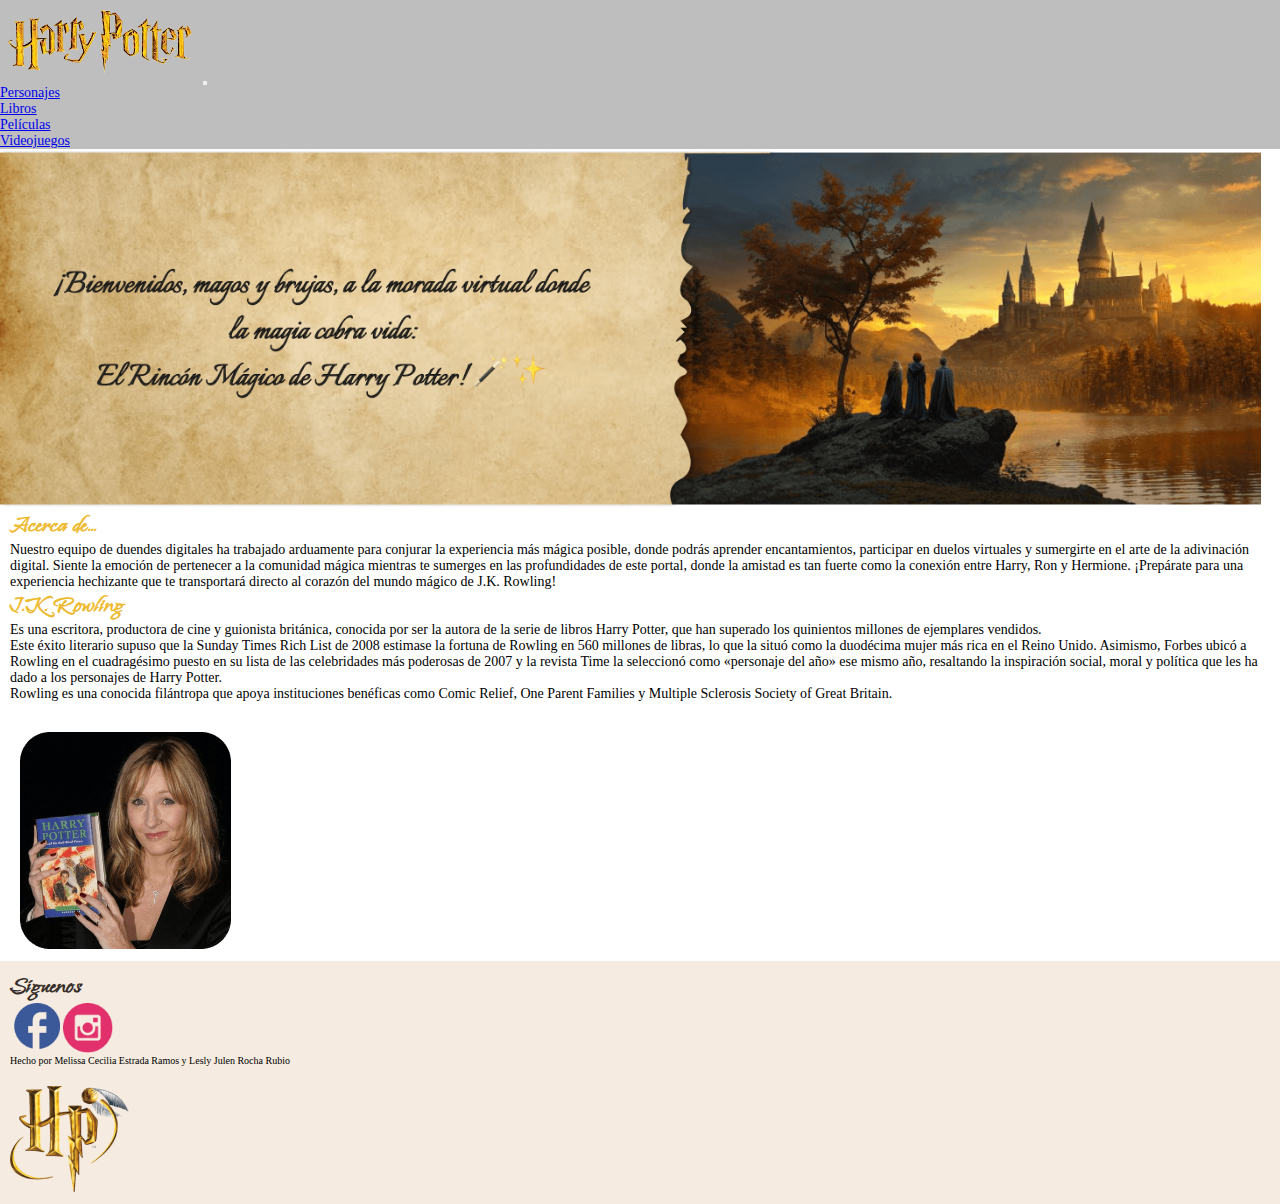
<file: index.html>
<!DOCTYPE html>
<html lang="en">
<head>
    <meta charset="UTF-8">
    <meta name="viewport" content="width=device-width, initial-scale=1.0">
    <title>Enciclopedia HP</title>
    <link rel="shortcut icon" href="assets/ico/hp_ico.png" type="image/x-icon">
    <link rel="stylesheet" href="style.css">
    <link rel="stylesheet" href="https://fonts.googleapis.com/css2?family=Playfair+Display&family=Island+Moments">
    <link href="https://cdn.jsdelivr.net/npm/bootstrap@5.3.2/dist/css/bootstrap.min.css" rel="stylesheet" integrity="sha384-T3c6CoIi6uLrA9TneNEoa7RxnatzjcDSCmG1MXxSR1GAsXEV/Dwwykc2MPK8M2HN" crossorigin="anonymous">
</head>
<body>
    <header>
        <nav class="navbar navbar-gray navbar-expand-lg">
            <div class="container-fluid">
              <a class="navbar-brand" href="#"><img src="assets/png/hp_logo.png" alt="logo harry potter"></a>
              <button class="navbar-toggler" type="button" data-bs-toggle="collapse" data-bs-target="#navbarNavDropdown" aria-controls="navbarNavDropdown" aria-expanded="false" aria-label="Toggle navigation">
                <span class="navbar-toggler-icon"></span>
              </button>
              <div class="collapse navbar-collapse" id="navbarNavDropdown">
                <ul class="navbar-nav">
                  <li class="nav-item">
                    <a class="nav-link" href="html/personajes.html">Personajes</a>
                  </li>
                  <li class="nav-item">
                    <a class="nav-link" href="html/libros.html">Libros</a>
                  </li>
                  <li class="nav-item">
                    <a class="nav-link"  href="html/peliculas.html">Películas</a>
                  </li>
                  <li class="nav-item">
                    <a class="nav-link" href="html/videojuegos.html">Videojuegos</a>
                  </li>
                </ul>
              </div>
            </div>
          </nav>
          <div class="header-wp">
            <img src="assets/png/wallpaper.png" alt="wallpaper">
          </div>
    </header>
    <main>
      <section class="main--homePage">
        <div class="section--acerca_de column--p">
          <h1 class="title--gold">Acerca de...</h1>
          <p>Nuestro equipo de duendes digitales ha trabajado arduamente para conjurar la experiencia más mágica posible, donde podrás aprender encantamientos, participar en duelos virtuales y sumergirte en el arte de la adivinación digital.
            Siente la emoción de pertenecer a la comunidad mágica mientras te sumerges en las profundidades de este portal, donde la amistad es tan fuerte como la conexión entre Harry, Ron y Hermione. ¡Prepárate para una experiencia hechizante que te transportará directo al corazón del mundo mágico de J.K. Rowling!</p>
          </div>    
            <div class="section--jkRowling">
              <h2 class="title--gold">J.K. Rowling</h2>
              <div class="container">
                <div class="row">
                  <div class="col-md-8 column--p">
                    <p>Es una escritora, productora de cine y guionista británica, conocida por ser la autora de la serie de libros Harry Potter, que han superado los quinientos millones de ejemplares vendidos. <br>Este éxito literario supuso que la Sunday Times Rich List de 2008 estimase la fortuna de Rowling en 560 millones de libras, lo que la situó como la duodécima mujer más rica en el Reino Unido.​ Asimismo, Forbes ubicó a Rowling en el cuadragésimo puesto en su lista de las celebridades más poderosas de 2007​ y la revista Time la seleccionó como «personaje del año» ese mismo año, resaltando la inspiración social, moral y política que les ha dado a los personajes de Harry Potter. <br>Rowling es una conocida filántropa que apoya instituciones benéficas como Comic Relief, One Parent Families y Multiple Sclerosis Society of Great Britain.</p>
                  </div>
                  <div class="col">
                  </div>
                  <div class="col">
                    <img src="assets/png/jk_rowling.png" alt="img jk_rowling"></div>
                </div>
              </div>
            </div>
      </section>
    </main>
    <footer>
      <div class="container">
        <div class="row">
          <div class="col">
            <h3 class="footer--title">Síguenos</h3>
            <a href="#"  class="footer--img"><img src="assets/ico/fb_ico.png" alt="acceso a facebook"></a>
            <a href="#"  class="footer--img"><img src="assets/ico/ig_ico.png" alt="acceso a instagram"></a>
            <br><p>Hecho por Melissa Cecilia Estrada Ramos y Lesly Julen Rocha Rubio</p>
            
          </div>
          <div class="col-md-8">
          </div>
          <div class="col">
            <img src="assets/png/hp_logo_hp.png" alt="logo de harry potter">
          </div>
        </div>
      </div>
    </footer>
    <script src="https://cdn.jsdelivr.net/npm/bootstrap@5.3.2/dist/js/bootstrap.bundle.min.js" integrity="sha384-C6RzsynM9kWDrMNeT87bh95OGNyZPhcTNXj1NW7RuBCsyN/o0jlpcV8Qyq46cDfL" crossorigin="anonymous"></script>
</body>
</html>
</file>
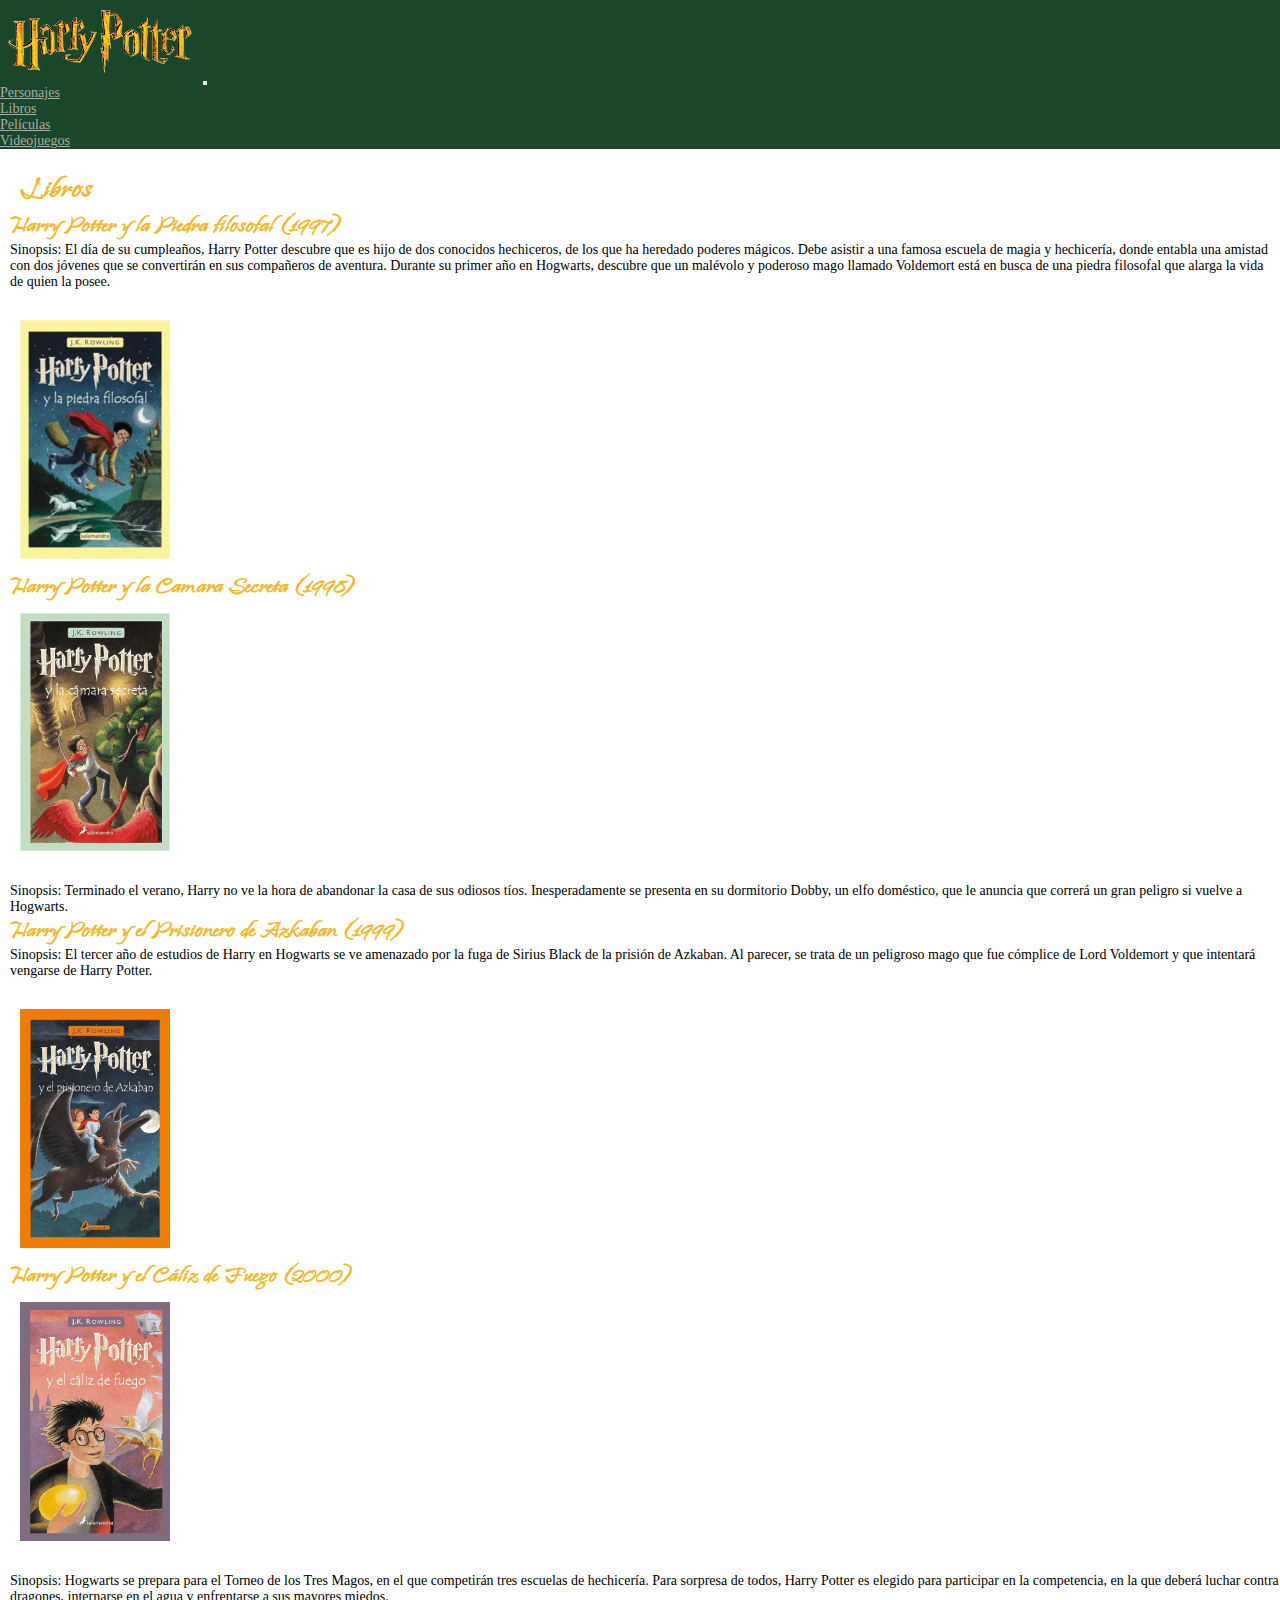
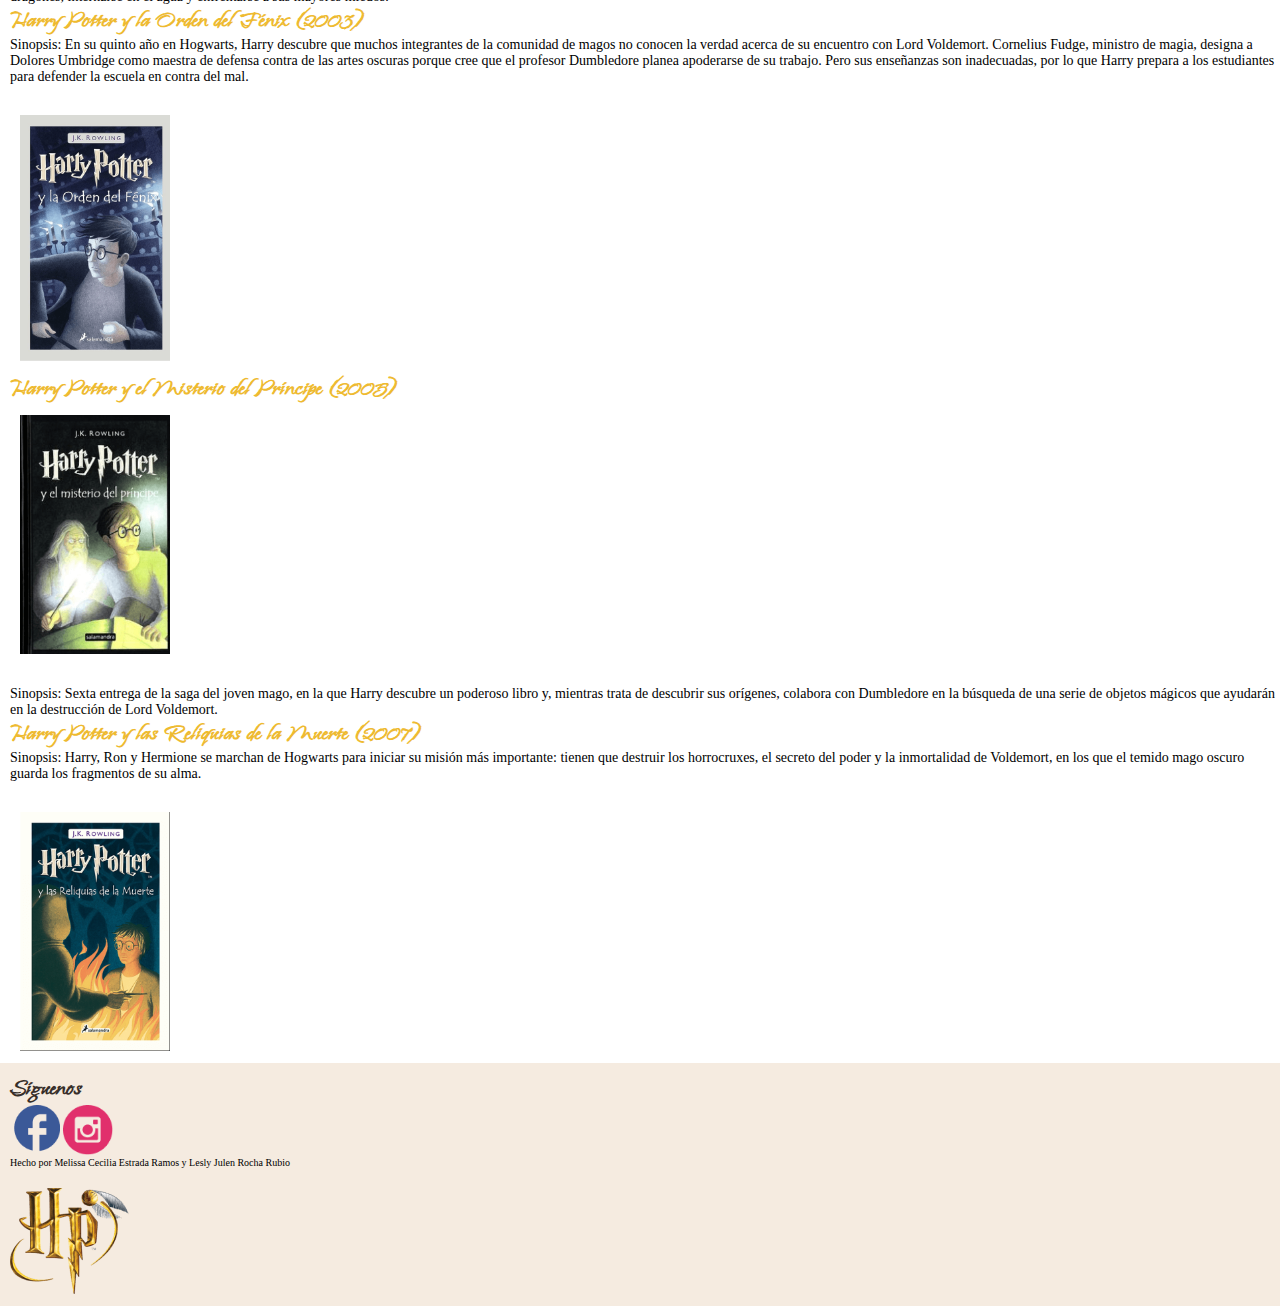
<file: html/libros.html>
<!DOCTYPE html>
<html lang="en">
<head>
    <meta charset="UTF-8">
    <meta name="viewport" content="width=device-width, initial-scale=1.0">
    <title>Enciclopedia HP</title>
    <link rel="shortcut icon" href="../assets/ico/hp_ico.png" type="image/x-icon">
    <link rel="stylesheet" href="../style.css">
    <link rel="stylesheet" href="https://fonts.googleapis.com/css2?family=Playfair+Display&family=Island+Moments">
    <link href="https://cdn.jsdelivr.net/npm/bootstrap@5.3.2/dist/css/bootstrap.min.css" rel="stylesheet" integrity="sha384-T3c6CoIi6uLrA9TneNEoa7RxnatzjcDSCmG1MXxSR1GAsXEV/Dwwykc2MPK8M2HN" crossorigin="anonymous">
</head>
<body>
  <header>
    <nav class="navbar navbar-green navbar-expand-lg">
        <div class="container-fluid">
          <a class="navbar-brand" href="../index.html"><img src="../assets/png/hp_logo.png" alt="logo harry potter"></a>
          <button class="navbar-toggler" type="button" data-bs-toggle="collapse" data-bs-target="#navbarNavDropdown" aria-controls="navbarNavDropdown" aria-expanded="false" aria-label="Toggle navigation">
            <span class="navbar-toggler-icon"></span>
          </button>
          <div class="collapse navbar-collapse" id="navbarNavDropdown">
            <ul class="navbar-nav">
              <li class="nav-item navitem-gray">
                <a class="nav-link" href="../html/personajes.html">Personajes</a>
              </li>
              <li class="nav-item navitem-gray">
                <a class="nav-link" href="../html/libros.html">Libros</a>
              </li>
              <li class="nav-item navitem-gray">
                <a class="nav-link"  href="../html/peliculas.html">Películas</a>
              </li>
              <li class="nav-item navitem-gray">
                <a class="nav-link" href="../html/videojuegos.html">Videojuegos</a>
              </li>
            </ul>
          </div>
        </div>
      </nav>
  </header>
    <main>
        <section class="main--section">
          <h1 class="title--gold">Libros</h1>
          <div class="main-section--libros">
            <div class="container">
              <div class="row ">
                <h2 class="title--gold">Harry Potter y la Piedra filosofal (1997)</h2>
                <div class="col-md-8 column--p">
                  <p>Sinopsis: El día de su cumpleaños, Harry Potter descubre que es hijo de dos conocidos hechiceros, de los que ha heredado poderes mágicos. Debe asistir a una famosa escuela de magia y hechicería, donde entabla una amistad con dos jóvenes que se convertirán en sus compañeros de aventura. Durante su primer año en Hogwarts, descubre que un malévolo y poderoso mago llamado Voldemort está en busca de una piedra filosofal que alarga la vida de quien la posee.</p></div>
                <div class="col"></div>
                <div class="col personajes--img">
                  <img src="../assets/png/libro_1.png" alt="HP y la priedra filosofal"></div>
              </div>
            </div>
          </div>


          <div class="main-section--info">
            <div class="container">
              <div class="row ">
                <h2 class="title--gold">Harry Potter y la Camara Secreta (1998)</h2>
                <div class="col personajes--img">
                  <img src="../assets/png/libro_2.png" alt="HP y la camara secreta"></div>
                <div class="col"></div>
                <div class="col-md-8 column--p">
                  <p>Sinopsis: Terminado el verano, Harry no ve la hora de abandonar la casa de sus odiosos tíos. Inesperadamente se presenta en su dormitorio Dobby, un elfo doméstico, que le anuncia que correrá un gran peligro si vuelve a Hogwarts.</p></div>
              </div>
            </div>
          </div>

          <div class="main-section--info">
            <div class="container">
              <div class="row ">
                <h2 class="title--gold">Harry Potter y el Prisionero de Azkaban (1999)</h2>
                <div class="col-md-8 column--p">
                  <p>Sinopsis: El tercer año de estudios de Harry en Hogwarts se ve amenazado por la fuga de Sirius Black de la prisión de Azkaban. Al parecer, se trata de un peligroso mago que fue cómplice de Lord Voldemort y que intentará vengarse de Harry Potter.</p></div>
                <div class="col"></div>
                <div class="col personajes--img">
                  <img src="../assets/png/libro_3.png" alt="HP y el prisionero de askaban"></div>
              </div>
            </div>
          </div>

          <div class="main-section--info">
              <div class="container">
                <div class="row ">
                  <h2 class="title--gold">Harry Potter y el Cáliz de Fuego (2000)</h2>
                  <div class="col personajes--img">
                    <img src="../assets/png/libro_4.png" alt="HP y el caliz de fuego"></div>
                  <div class="col"></div>
                  <div class="col-md-8 column--p">
                    <p>Sinopsis: Hogwarts se prepara para el Torneo de los Tres Magos, en el que competirán tres escuelas de hechicería. Para sorpresa de todos, Harry Potter es elegido para participar en la competencia, en la que deberá luchar contra dragones, internarse en el agua y enfrentarse a sus mayores miedos.</p></div>
                </div>
              </div>
            </div>
            
          <div class="main-section--info">
              <div class="container">
                <div class="row ">
                  <h2 class="title--gold">Harry Potter y la Orden del Fénix (2003)</h2>
                  <div class="col-md-8 column--p">
                    <p>Sinopsis: En su quinto año en Hogwarts, Harry descubre que muchos integrantes de la comunidad de magos no conocen la verdad acerca de su encuentro con Lord Voldemort. Cornelius Fudge, ministro de magia, designa a Dolores Umbridge como maestra de defensa contra de las artes oscuras porque cree que el profesor Dumbledore planea apoderarse de su trabajo. Pero sus enseñanzas son inadecuadas, por lo que Harry prepara a los estudiantes para defender la escuela en contra del mal.</p></div>
                  <div class="col"></div>
                  <div class="col personajes--img">
                    <img src="../assets/png/libro_5.png" alt="HP y la orden del fenix"></div>
                </div>
              </div>
            </div>
            
          <div class="main-section--info">
              <div class="container">
                <div class="row ">
                  <h2 class="title--gold">Harry Potter y el Misterio del Príncipe (2005)</h2>
                  <div class="col personajes--img">
                    <img src="../assets/png/libro_6.png" alt="HP y el principe mestizo"></div>
                  <div class="col"></div>
                  <div class="col-md-8 column--p">
                    <p>Sinopsis: Sexta entrega de la saga del joven mago, en la que Harry descubre un poderoso libro y, mientras trata de descubrir sus orígenes, colabora con Dumbledore en la búsqueda de una serie de objetos mágicos que ayudarán en la destrucción de Lord Voldemort.</p></div>
                </div>
              </div>
            </div>
            
          <div class="main-section--info">
              <div class="container">
                <div class="row ">
                  <h2 class="title--gold">Harry Potter y las Reliquias de la Muerte (2007)</h2>
                  <div class="col-md-8 column--p">
                    <p>Sinopsis: Harry, Ron y Hermione se marchan de Hogwarts para iniciar su misión más importante: tienen que destruir los horrocruxes, el secreto del poder y la inmortalidad de Voldemort, en los que el temido mago oscuro guarda los fragmentos de su alma.</p></div>
                  <div class="col"></div>
                  <div class="col personajes--img">
                    <img src="../assets/png/libro_7.png" alt="HP y las reliquias"></div>
                </div>
              </div>
            </div>
        </section>
    </main>
    <footer>
      <div class="container">
        <div class="row">
          <div class="col">
            <h3 class="footer--title">Síguenos</h3>
            <a href="#"  class="footer--img"><img src="../assets/ico/fb_ico.png" alt="acceso a facebook"></a>
            <a href="#"  class="footer--img"><img src="../assets/ico/ig_ico.png" alt="acceso a instagram"></a>
            <br><p>Hecho por Melissa Cecilia Estrada Ramos y Lesly Julen Rocha Rubio</p>
          </div>
          <div class="col-md-8">
          </div>
          <div class="col">
            <img src="../assets/png/hp_logo_hp.png" alt="logo de harry potter">
          </div>
        </div>
      </div>
    </footer>

    <script src="https://cdn.jsdelivr.net/npm/bootstrap@5.3.2/dist/js/bootstrap.bundle.min.js" integrity="sha384-C6RzsynM9kWDrMNeT87bh95OGNyZPhcTNXj1NW7RuBCsyN/o0jlpcV8Qyq46cDfL" crossorigin="anonymous"></script>
</body>
</html>
</file>
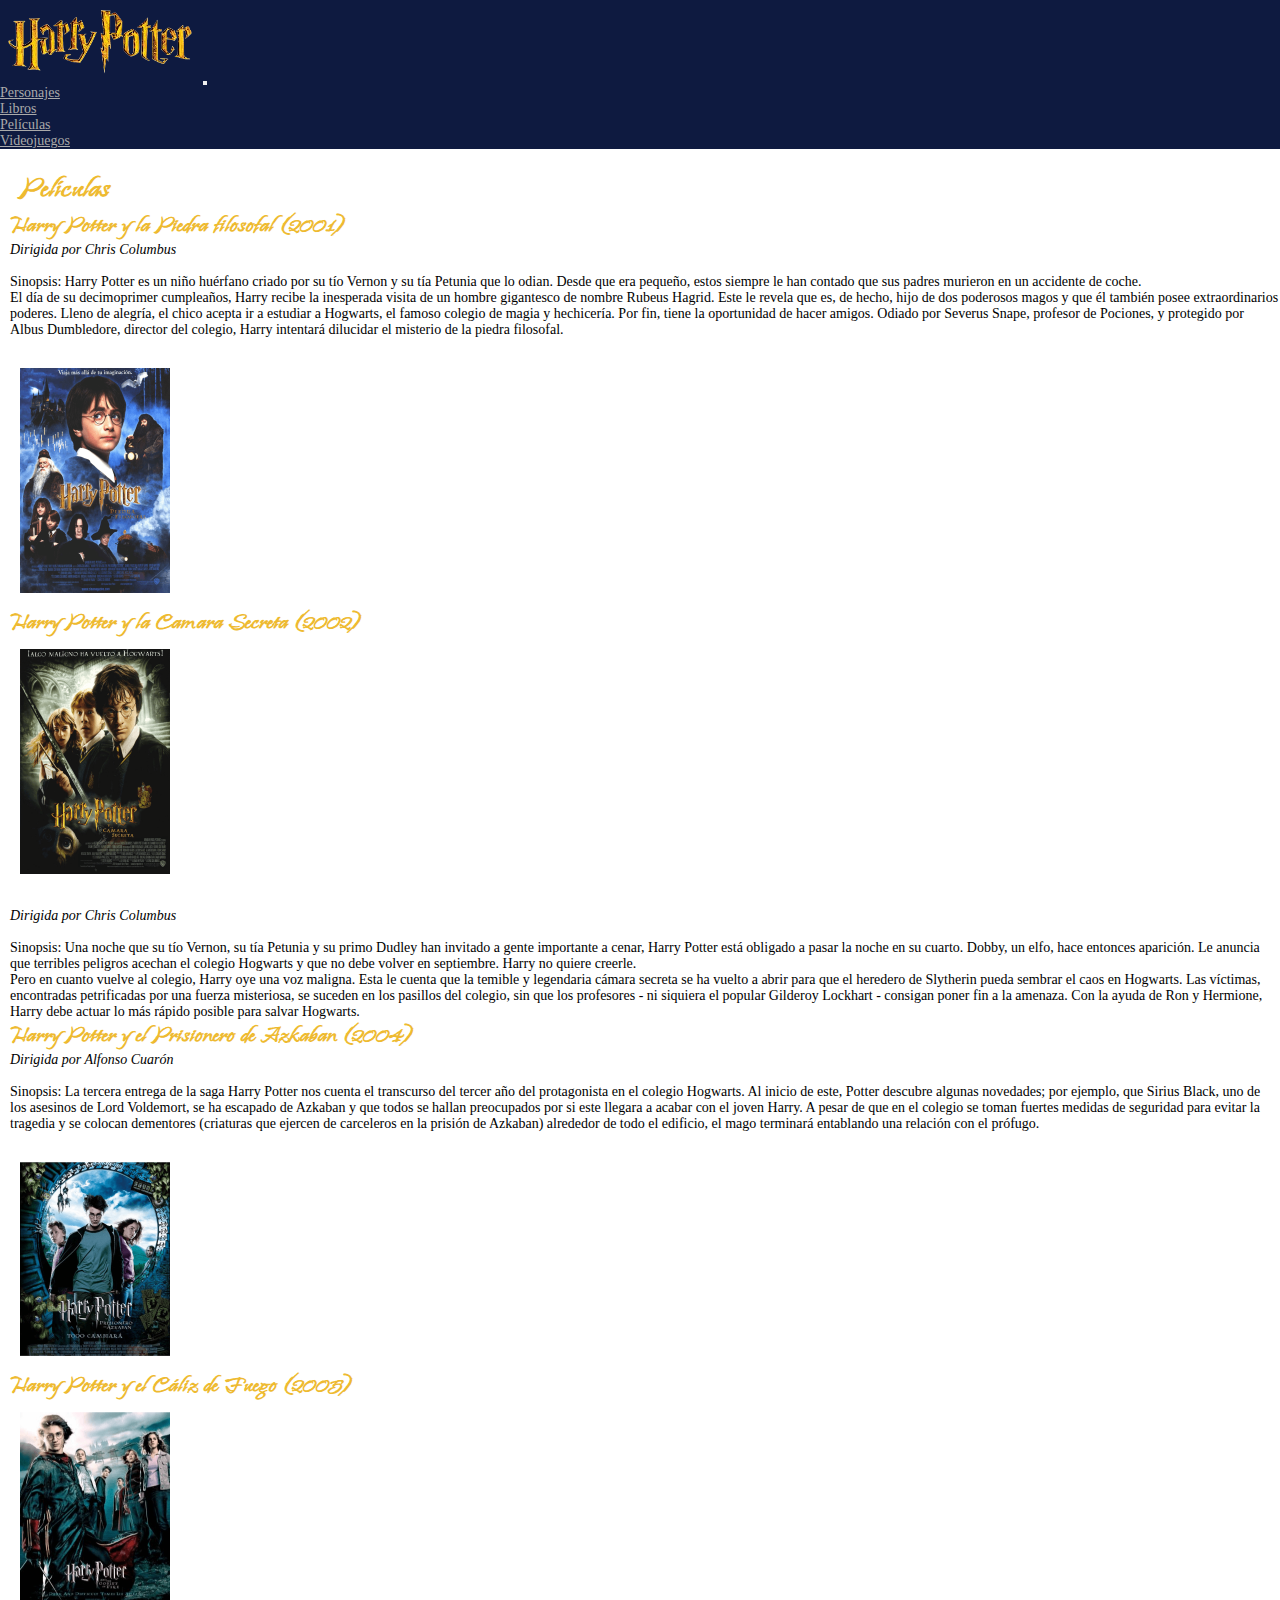
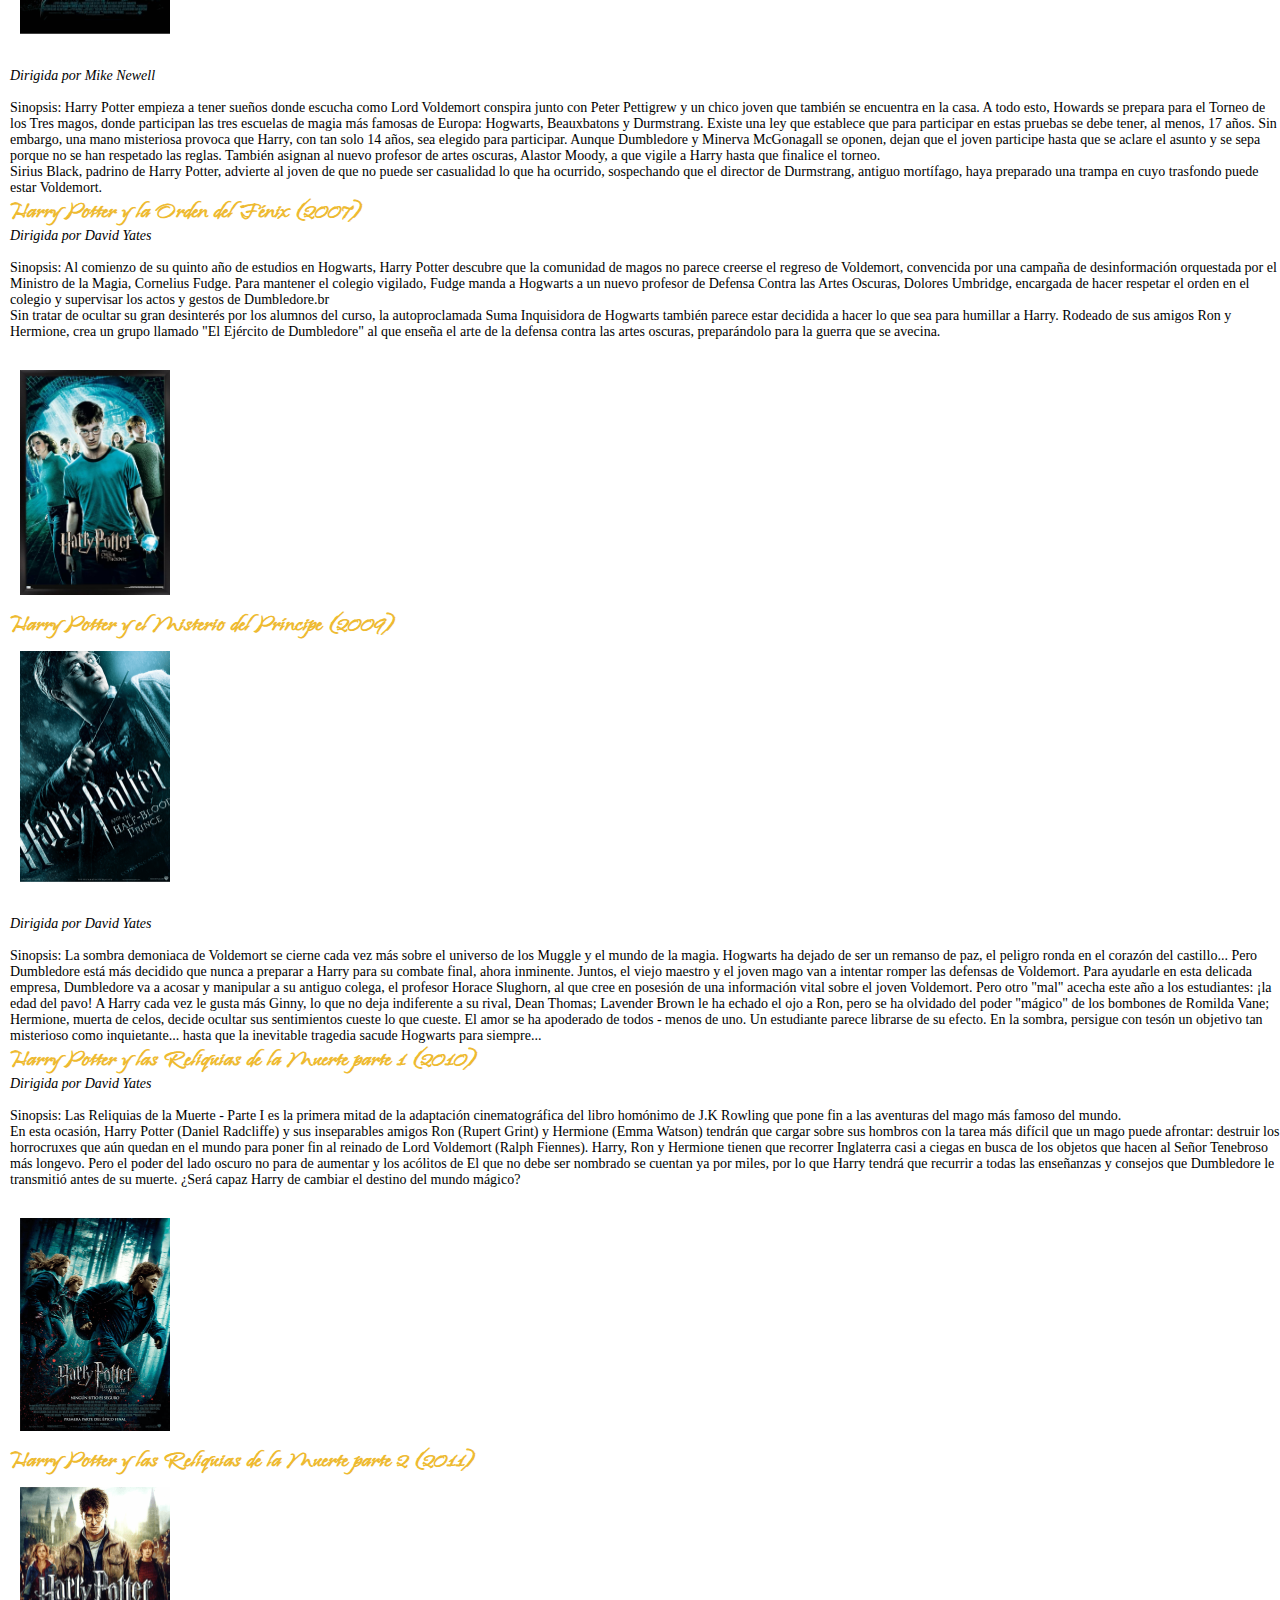
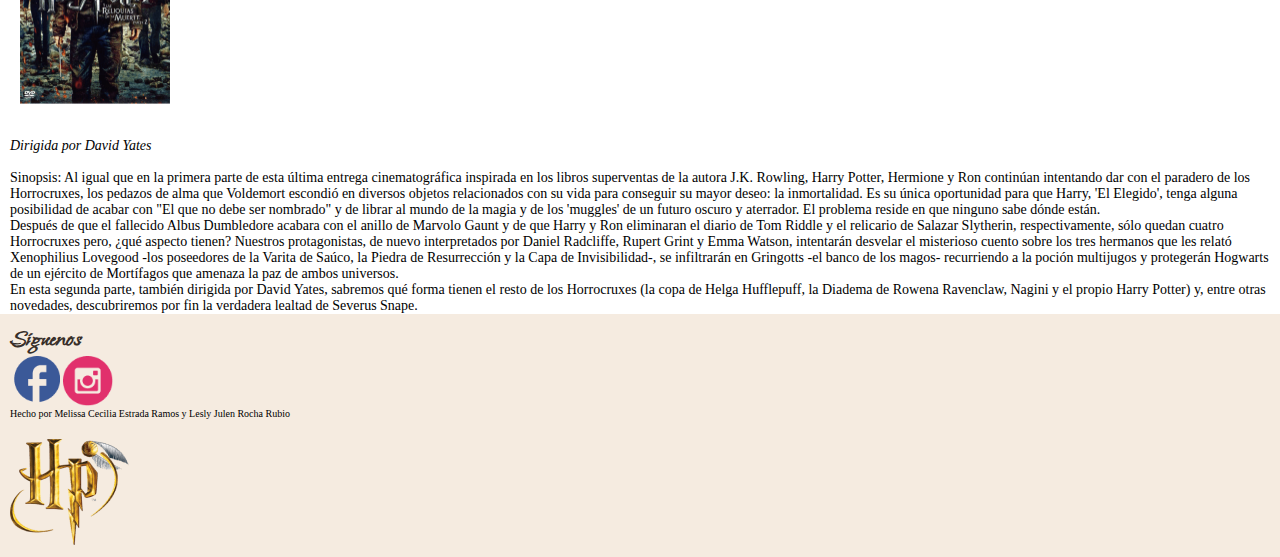
<file: html/peliculas.html>
<!DOCTYPE html>
<html lang="en">
<head>
    <meta charset="UTF-8">
    <meta name="viewport" content="width=device-width, initial-scale=1.0">
    <title>Enciclopedia HP</title>
    <link rel="shortcut icon" href="../assets/ico/hp_ico.png" type="image/x-icon">
    <link rel="stylesheet" href="../style.css">
    <link rel="stylesheet" href="https://fonts.googleapis.com/css2?family=Playfair+Display&family=Island+Moments">
    <link href="https://cdn.jsdelivr.net/npm/bootstrap@5.3.2/dist/css/bootstrap.min.css" rel="stylesheet" integrity="sha384-T3c6CoIi6uLrA9TneNEoa7RxnatzjcDSCmG1MXxSR1GAsXEV/Dwwykc2MPK8M2HN" crossorigin="anonymous">
</head>
<body>
  <header>
    <nav class="navbar navbar-blue navbar-expand-lg">
        <div class="container-fluid">
          <a class="navbar-brand" href="../index.html"><img src="../assets/png/hp_logo.png" alt="logo harry potter"></a>
          <button class="navbar-toggler" type="button" data-bs-toggle="collapse" data-bs-target="#navbarNavDropdown" aria-controls="navbarNavDropdown" aria-expanded="false" aria-label="Toggle navigation">
            <span class="navbar-toggler-icon"></span>
          </button>
          <div class="collapse navbar-collapse" id="navbarNavDropdown">
            <ul class="navbar-nav">
              <li class="nav-item navitem-gray">
                <a class="nav-link" href="../html/personajes.html">Personajes</a>
              </li>
              <li class="nav-item navitem-gray">
                <a class="nav-link" href="../html/libros.html">Libros</a>
              </li>
              <li class="nav-item navitem-gray">
                <a class="nav-link"  href="../html/peliculas.html">Películas</a>
              </li>
              <li class="nav-item navitem-gray">
                <a class="nav-link" href="../html/videojuegos.html">Videojuegos</a>
              </li>
            </ul>
          </div>
        </div>
      </nav>
  </header>
    <main>
      <section class="main--section column--p">
        <h1 class="title--gold">Películas</h1>

      <div class="main-section--info">    <!-- R-->
          <div class="container">
            <div class="row">
              <h2 class="title--gold">Harry Potter y la Piedra filosofal (2001)</h2>
              <div class="col-md-8 column--p">
                <p><i>Dirigida por Chris Columbus</i></p> <br>
                <p>Sinopsis: Harry Potter es un niño huérfano criado por su tío Vernon y su tía Petunia que lo odian. Desde que era pequeño, estos siempre le han contado que sus padres murieron en un accidente de coche. <br>
                  El día de su decimoprimer cumpleaños, Harry recibe la inesperada visita de un hombre gigantesco de nombre Rubeus Hagrid. Este le revela que es, de hecho, hijo de dos poderosos magos y que él también posee extraordinarios poderes.
                  Lleno de alegría, el chico acepta ir a estudiar a Hogwarts, el famoso colegio de magia y hechicería. Por fin, tiene la oportunidad de hacer amigos. Odiado por Severus Snape, profesor de Pociones, y protegido por Albus Dumbledore, director del colegio, Harry intentará dilucidar el misterio de la piedra filosofal.</p></div>
              <div class="col"></div>
              <div class="col personajes--img">
                <img src="../assets/png/hp_piedra.png" alt="HP y la priedra filosofal"></div>
            </div>
          </div>
        </div>

        <div class="main-section--info"> <!-- L-->
          <div class="container">
            <div class="row">
              <h2 class="title--gold">Harry Potter y la Camara Secreta (2002)</h2>
              <div class="col personajes--img">
                <img src="../assets/png/hp_camara.png" alt="HP y la camara secreta"></div>
              <div class="col"></div>
              <div class="col-md-8 column--p">
                <p><i>Dirigida por Chris Columbus</i></p> <br>
                <p>Sinopsis: Una noche que su tío Vernon, su tía Petunia y su primo Dudley han invitado a gente importante a cenar, Harry Potter está obligado a pasar la noche en su cuarto. Dobby, un elfo, hace entonces aparición. Le anuncia que terribles peligros acechan el colegio Hogwarts y que no debe volver en septiembre. Harry no quiere creerle. <br>
                  Pero en cuanto vuelve al colegio, Harry oye una voz maligna. Esta le cuenta que la temible y legendaria cámara secreta se ha vuelto a abrir para que el heredero de Slytherin pueda sembrar el caos en Hogwarts. Las víctimas, encontradas petrificadas por una fuerza misteriosa, se suceden en los pasillos del colegio, sin que los profesores - ni siquiera el popular Gilderoy Lockhart - consigan poner fin a la amenaza. Con la ayuda de Ron y Hermione, Harry debe actuar lo más rápido posible para salvar Hogwarts.</p></div>
            </div>
          </div>
        </div>

        <div class="main-section--info"><!-- R-->
          <div class="container">
            <div class="row">
              <h2 class="title--gold">Harry Potter y el Prisionero de Azkaban (2004)</h2>
              <div class="col-md-8 column--p">
                <p><i>Dirigida por Alfonso Cuarón</i></p> <br>
                <p>Sinopsis: La tercera entrega de la saga Harry Potter nos cuenta el transcurso del tercer año del protagonista en el colegio Hogwarts. Al inicio de este, Potter descubre algunas novedades; por ejemplo, que Sirius Black, uno de los asesinos de Lord Voldemort, se ha escapado de Azkaban y que todos se hallan preocupados por si este llegara a acabar con el joven Harry. A pesar de que en el colegio se toman fuertes medidas de seguridad para evitar la tragedia y se colocan dementores (criaturas que ejercen de carceleros en la prisión de Azkaban) alrededor de todo el edificio, el mago terminará entablando una relación con el prófugo.</p></div>
              <div class="col"></div>
              <div class="col personajes--img">
                <img src="../assets/png/hp_azcakaban.png" alt="HP y el prisionero de askaban"></div>
            </div>
          </div>
        </div>

        <div class="main-section--info"> <!-- L-->
          <div class="container">
            <div class="row">
              <h2 class="title--gold">Harry Potter y el Cáliz de Fuego (2005)</h2>
              <div class="col personajes--img">
                <img src="../assets/png/hp_caliz.png" alt="HP y el caliz de fuego"></div>
              <div class="col"></div>
              <div class="col-md-8 column--p">
                <p><i>Dirigida por Mike Newell</i></p> <br>
                <p>Sinopsis: Harry Potter empieza a tener sueños  donde escucha como Lord Voldemort conspira junto con Peter Pettigrew y un chico joven que también se encuentra en la casa. A todo esto, Howards se prepara para el Torneo de los Tres magos, donde participan las tres escuelas de magia más famosas de Europa: Hogwarts, Beauxbatons y Durmstrang. Existe una ley que establece que para participar en estas pruebas se debe tener, al menos, 17 años. Sin embargo, una mano misteriosa provoca que Harry, con tan solo 14 años, sea elegido para participar. Aunque Dumbledore y Minerva McGonagall se oponen, dejan que el joven participe hasta que se aclare el asunto y se sepa porque no se han respetado las reglas. También asignan al nuevo profesor de artes oscuras, Alastor Moody, a que vigile a Harry hasta que finalice el torneo.
                  <br> Sirius Black, padrino de Harry Potter, advierte al joven de que no puede ser casualidad lo que ha ocurrido, sospechando que el director de Durmstrang, antiguo mortífago, haya preparado una trampa en cuyo trasfondo puede estar Voldemort.</p></div>
            </div>
          </div>
        </div>

        <div class="main-section--info"><!-- R-->
          <div class="container">
            <div class="row">
              <h2 class="title--gold">Harry Potter y la Orden del Fénix (2007)</h2>
              <div class="col-md-8 column--p">
                <p><i>Dirigida por David Yates</i></p> <br>
                <p>Sinopsis: Al comienzo de su quinto año de estudios en Hogwarts, Harry Potter descubre que la comunidad de magos no parece creerse el regreso de Voldemort, convencida por una campaña de desinformación orquestada por el Ministro de la Magia, Cornelius Fudge. Para mantener el colegio vigilado, Fudge manda a Hogwarts a un nuevo profesor de Defensa Contra las Artes Oscuras, Dolores Umbridge, encargada de hacer respetar el orden en el colegio y supervisar los actos y gestos de Dumbledore.br <br>Sin tratar de ocultar su gran desinterés por los alumnos del curso, la autoproclamada Suma Inquisidora de Hogwarts también parece estar decidida a hacer lo que sea para humillar a Harry. Rodeado de sus amigos Ron y Hermione, crea un grupo llamado "El Ejército de Dumbledore" al que enseña el arte de la defensa contra las artes oscuras, preparándolo para la guerra que se avecina.</p></div>
              <div class="col"></div>
              <div class="col personajes--img">
                <img src="../assets/png/hp_orden.png" alt="HP y la orden del fenix"></div>
            </div>
          </div>
        </div>

        <div class="main-section--info"> <!-- L-->
          <div class="container">
            <div class="row">
              <h2 class="title--gold">Harry Potter y el Misterio del Príncipe (2009)</h2>
              <div class="col personajes--img">
                <img src="../assets/png/hp_principe.png" alt="HP y el principe mestizo"></div>
              <div class="col"></div>
              <div class="col-md-8 column--p">
                <p><i>Dirigida por David Yates</i></p> <br>
                <p>Sinopsis: La sombra demoniaca de Voldemort se cierne cada vez más sobre el universo de los Muggle y el mundo de la magia. Hogwarts ha dejado de ser un remanso de paz, el peligro ronda en el corazón del castillo... Pero Dumbledore está más decidido que nunca a preparar a Harry para su combate final, ahora inminente. Juntos, el viejo maestro y el joven mago van a intentar romper las defensas de Voldemort. Para ayudarle en esta delicada empresa, Dumbledore va a acosar y manipular a su antiguo colega, el profesor Horace Slughorn, al que cree en posesión de una información vital sobre el joven Voldemort. Pero otro "mal" acecha este año a los estudiantes: ¡la edad del pavo! A Harry cada vez le gusta más Ginny, lo que no deja indiferente a su rival, Dean Thomas; Lavender Brown le ha echado el ojo a Ron, pero se ha olvidado del poder "mágico" de los bombones de Romilda Vane; Hermione, muerta de celos, decide ocultar sus sentimientos cueste lo que cueste. El amor se ha apoderado de todos - menos de uno. Un estudiante parece librarse de su efecto. En la sombra, persigue con tesón un objetivo tan misterioso como inquietante... hasta que la inevitable tragedia sacude Hogwarts para siempre...</p></div>
            </div>
          </div>
        </div>

        <div class="main-section--info"><!-- R-->
          <div class="container">
            <div class="row">
              <h2 class="title--gold">Harry Potter y las Reliquias de la Muerte parte 1 (2010)</h2>
              <div class="col-md-8 column--p">
                <p><i>Dirigida por David Yates</i></p> <br>
                <p>Sinopsis: Las Reliquias de la Muerte - Parte I es la primera mitad de la adaptación cinematográfica del libro homónimo de J.K Rowling que pone fin a las aventuras del mago más famoso del mundo. <br>En esta ocasión, Harry Potter (Daniel Radcliffe) y sus inseparables amigos Ron (Rupert Grint) y Hermione (Emma Watson) tendrán que cargar sobre sus hombros con la tarea más difícil que un mago puede afrontar: destruir los horrocruxes que aún quedan en el mundo para poner fin al reinado de Lord Voldemort (Ralph Fiennes). Harry, Ron y Hermione tienen que recorrer Inglaterra casi a ciegas en busca de los objetos que hacen al Señor Tenebroso más longevo. Pero el poder del lado oscuro no para de aumentar y los acólitos de El que no debe ser nombrado se cuentan ya por miles, por lo que Harry tendrá que recurrir a todas las enseñanzas y consejos que Dumbledore le transmitió antes de su muerte. ¿Será capaz Harry de cambiar el destino del mundo mágico?</p></div>
              <div class="col"></div>
              <div class="col personajes--img">
                <img src="../assets/png/hp_reliquias.png" alt="HP y las reliquias"></div>
            </div>
          </div>
        </div>

        <div class="main-section--info"> <!-- L-->
          <div class="container">
            <div class="row">
              <h2 class="title--gold">Harry Potter y las Reliquias de la Muerte parte 2 (2011)</h2>
              <div class="col personajes--img">
                <img src="../assets/png/hp_reliquias2.png" alt="HP y las reliquias"></div>
              <div class="col"></div>
              <div class="col-md-8 column--p">
                <p><i>Dirigida por David Yates</i></p> <br>
                <p>Sinopsis: Al igual que en la primera parte de esta última entrega cinematográfica inspirada en los libros superventas de la autora J.K. Rowling, Harry Potter, Hermione y Ron continúan intentando dar con el paradero de los Horrocruxes, los pedazos de alma que Voldemort escondió en diversos objetos relacionados con su vida para conseguir su mayor deseo: la inmortalidad. Es su única oportunidad para que Harry, 'El Elegido', tenga alguna posibilidad de acabar con "El que no debe ser nombrado" y de librar al mundo de la magia y de los 'muggles' de un futuro oscuro y aterrador. El problema reside en que ninguno sabe dónde están. <br>Después de que el fallecido Albus Dumbledore acabara con el anillo de Marvolo Gaunt y de que Harry y Ron eliminaran el diario de Tom Riddle y el relicario de Salazar Slytherin, respectivamente, sólo quedan cuatro Horrocruxes pero, ¿qué aspecto tienen? Nuestros protagonistas, de nuevo interpretados por Daniel Radcliffe, Rupert Grint y Emma Watson, intentarán desvelar el misterioso cuento sobre los tres hermanos que les relató Xenophilius Lovegood -los poseedores de la Varita de Saúco, la Piedra de Resurrección y la Capa de Invisibilidad-, se infiltrarán en Gringotts -el banco de los magos- recurriendo a la poción multijugos y protegerán Hogwarts de un ejército de Mortífagos que amenaza la paz de ambos universos. <br>En esta segunda parte, también dirigida por David Yates, sabremos qué forma tienen el resto de los Horrocruxes (la copa de Helga Hufflepuff, la Diadema de Rowena Ravenclaw, Nagini y el propio Harry Potter) y, entre otras novedades, descubriremos por fin la verdadera lealtad de Severus Snape.</p></div>
            </div>
          </div>
        </div>
      </section>
        
    </main>
    <footer>
      <div class="container">
        <div class="row">
          <div class="col">
            <h3 class="footer--title">Síguenos</h3>
            <a href="#"  class="footer--img"><img src="../assets/ico/fb_ico.png" alt="acceso a facebook"></a>
            <a href="#"  class="footer--img"><img src="../assets/ico/ig_ico.png" alt="acceso a instagram"></a>
            <br><p>Hecho por Melissa Cecilia Estrada Ramos y Lesly Julen Rocha Rubio</p>
          </div>
          <div class="col-md-8">
          </div>
          <div class="col">
            <img src="../assets/png/hp_logo_hp.png" alt="logo de harry potter">
          </div>
        </div>
      </div>
    </footer>
    <script src="https://cdn.jsdelivr.net/npm/bootstrap@5.3.2/dist/js/bootstrap.bundle.min.js" integrity="sha384-C6RzsynM9kWDrMNeT87bh95OGNyZPhcTNXj1NW7RuBCsyN/o0jlpcV8Qyq46cDfL" crossorigin="anonymous"></script>
</body>
</html>
</file>
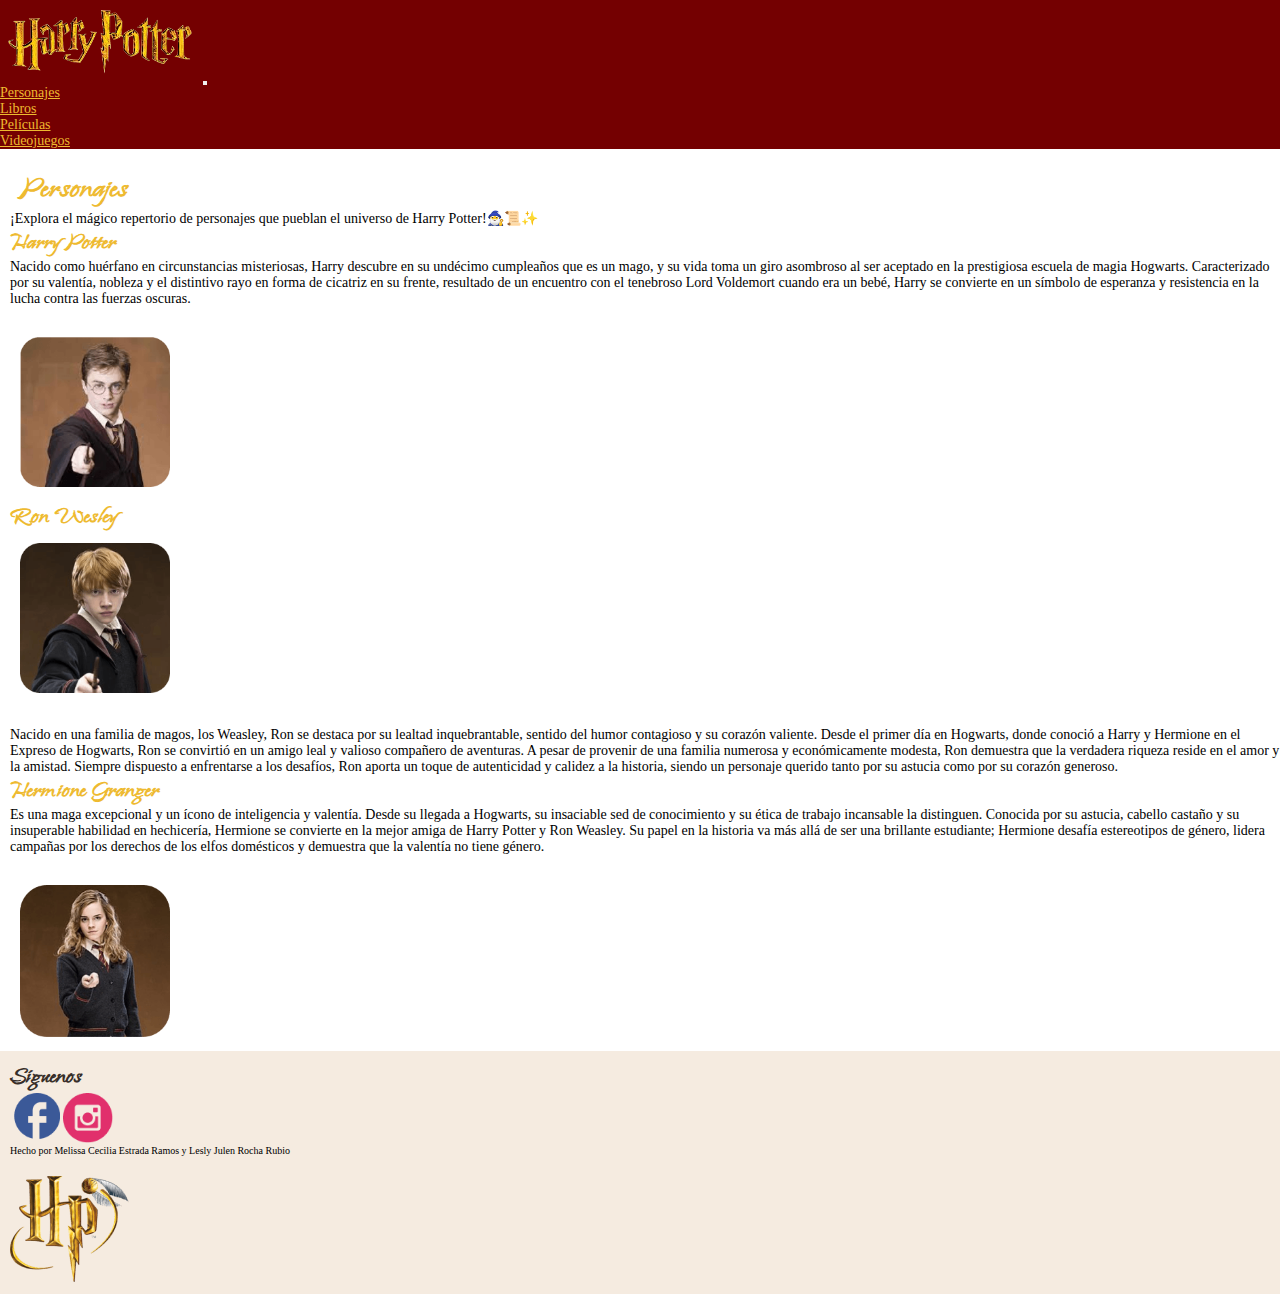
<file: html/personajes.html>
<!DOCTYPE html>
<html lang="en">
<head>
    <meta charset="UTF-8">
    <meta name="viewport" content="width=device-width, initial-scale=1.0">
    <title>Enciclopedia HP</title>
    <link rel="shortcut icon" href="../assets/ico/hp_ico.png" type="image/x-icon">
    <link rel="stylesheet" href="../style.css">
    <link rel="stylesheet" href="https://fonts.googleapis.com/css2?family=Playfair+Display&family=Island+Moments">
    <link href="https://cdn.jsdelivr.net/npm/bootstrap@5.3.2/dist/css/bootstrap.min.css" rel="stylesheet" integrity="sha384-T3c6CoIi6uLrA9TneNEoa7RxnatzjcDSCmG1MXxSR1GAsXEV/Dwwykc2MPK8M2HN" crossorigin="anonymous">
</head>
<body>
  <header>
    <nav class="navbar navbar-red navbar-expand-lg">
        <div class="container-fluid">
          <a class="navbar-brand" href="../index.html"><img src="../assets/png/hp_logo.png" alt="logo harry potter"></a>
          <button class="navbar-toggler" type="button" data-bs-toggle="collapse" data-bs-target="#navbarNavDropdown" aria-controls="navbarNavDropdown" aria-expanded="false" aria-label="Toggle navigation">
            <span class="navbar-toggler-icon"></span>
          </button>
          <div class="collapse navbar-collapse" id="navbarNavDropdown">
            <ul class="navbar-nav">
              <li class="nav-item navitem-gold">
                <a class="nav-link" href="../html/personajes.html">Personajes</a>
              </li>
              <li class="nav-item navitem-gold">
                <a class="nav-link" href="../html/libros.html">Libros</a>
              </li>
              <li class="nav-item navitem-gold">
                <a class="nav-link"  href="../html/peliculas.html">Películas</a>
              </li>
              <li class="nav-item navitem-gold">
                <a class="nav-link" href="../html/videojuegos.html">Videojuegos</a>
              </li>
            </ul>
          </div>
        </div>
      </nav>
  </header>
    <main>
        <section class="main--section column--p">
          <h1 class="title--gold">Personajes</h1>
          <p>¡Explora el mágico repertorio de personajes que pueblan el universo de Harry Potter!🧙‍♂️📜✨ </p>

          <div class="main-section--info">
            <div class="container">
              <div class="row">
                <h2 class="title--gold">Harry Potter</h2>
                <div class="col-md-8 column--p">
                  <p>Nacido como huérfano en circunstancias misteriosas, Harry descubre en su undécimo cumpleaños que es un mago, y su vida toma un giro asombroso al ser aceptado en la prestigiosa escuela de magia Hogwarts. Caracterizado por su valentía, nobleza y el distintivo rayo en forma de cicatriz en su frente, resultado de un encuentro con el tenebroso Lord Voldemort cuando era un bebé, Harry se convierte en un símbolo de esperanza y resistencia en la lucha contra las fuerzas oscuras.</p></div>
                
                <div class="col"></div>
                <div class="col personajes--img">
                  <img src="../assets/png/hp.png" alt="harry potter"></div>
              </div>
            </div>
          </div>
            <div class="main-section--info">
              <div class="container">
                <div class="row">
                  <h2 class="title--gold">Ron Wesley</h2>
                  <div class="col personajes--img">
                    <img src="../assets/png/ron.png" alt="ron Wesley"></div>
                  <div class="col"></div>
                  <div class="col-md-8 column--p">
                    <p>Nacido en una familia de magos, los Weasley, Ron se destaca por su lealtad inquebrantable, sentido del humor contagioso y su corazón valiente. Desde el primer día en Hogwarts, donde conoció a Harry y Hermione en el Expreso de Hogwarts, Ron se convirtió en un amigo leal y valioso compañero de aventuras. A pesar de provenir de una familia numerosa y económicamente modesta, Ron demuestra que la verdadera riqueza reside en el amor y la amistad. Siempre dispuesto a enfrentarse a los desafíos, Ron aporta un toque de autenticidad y calidez a la historia, siendo un personaje querido tanto por su astucia como por su corazón generoso.</p></div>
                </div>
              </div>
            </div>
            <div class="main-section--info">
              <div class="container">
                <div class="row ">
                  <h2 class="title--gold">Hermione Granger</h2>
                  <div class="col-md-8 column--p">
                    <p>Es una maga excepcional y un ícono de inteligencia y valentía. Desde su llegada a Hogwarts, su insaciable sed de conocimiento y su ética de trabajo incansable la distinguen. Conocida por su astucia, cabello castaño y su insuperable habilidad en hechicería, Hermione se convierte en la mejor amiga de Harry Potter y Ron Weasley. Su papel en la historia va más allá de ser una brillante estudiante; Hermione desafía estereotipos de género, lidera campañas por los derechos de los elfos domésticos y demuestra que la valentía no tiene género.</p></div>
                  
                  <div class="col"></div>
                  <div class="col personajes--img">
                    <img src="../assets/png/hermion.png" alt="Hermione Granger"></div>
                </div>
              </div>
            </div>

        </section>
    </main>
    <footer>
      <div class="container">
        <div class="row">
          <div class="col">
            <h3 class="footer--title">Síguenos</h3>
            <a href="#"  class="footer--img"><img src="../assets/ico/fb_ico.png" alt="acceso a facebook"></a>
            <a href="#"  class="footer--img"><img src="../assets/ico/ig_ico.png" alt="acceso a instagram"></a>
            <br><p>Hecho por Melissa Cecilia Estrada Ramos y Lesly Julen Rocha Rubio</p>
          </div>
          <div class="col-md-8">
          </div>
          <div class="col">
            <img src="../assets/png/hp_logo_hp.png" alt="logo de harry potter">
          </div>
        </div>
      </div>
    </footer>

    <script src="https://cdn.jsdelivr.net/npm/bootstrap@5.3.2/dist/js/bootstrap.bundle.min.js" integrity="sha384-C6RzsynM9kWDrMNeT87bh95OGNyZPhcTNXj1NW7RuBCsyN/o0jlpcV8Qyq46cDfL" crossorigin="anonymous"></script>
</body>
</html>
</file>
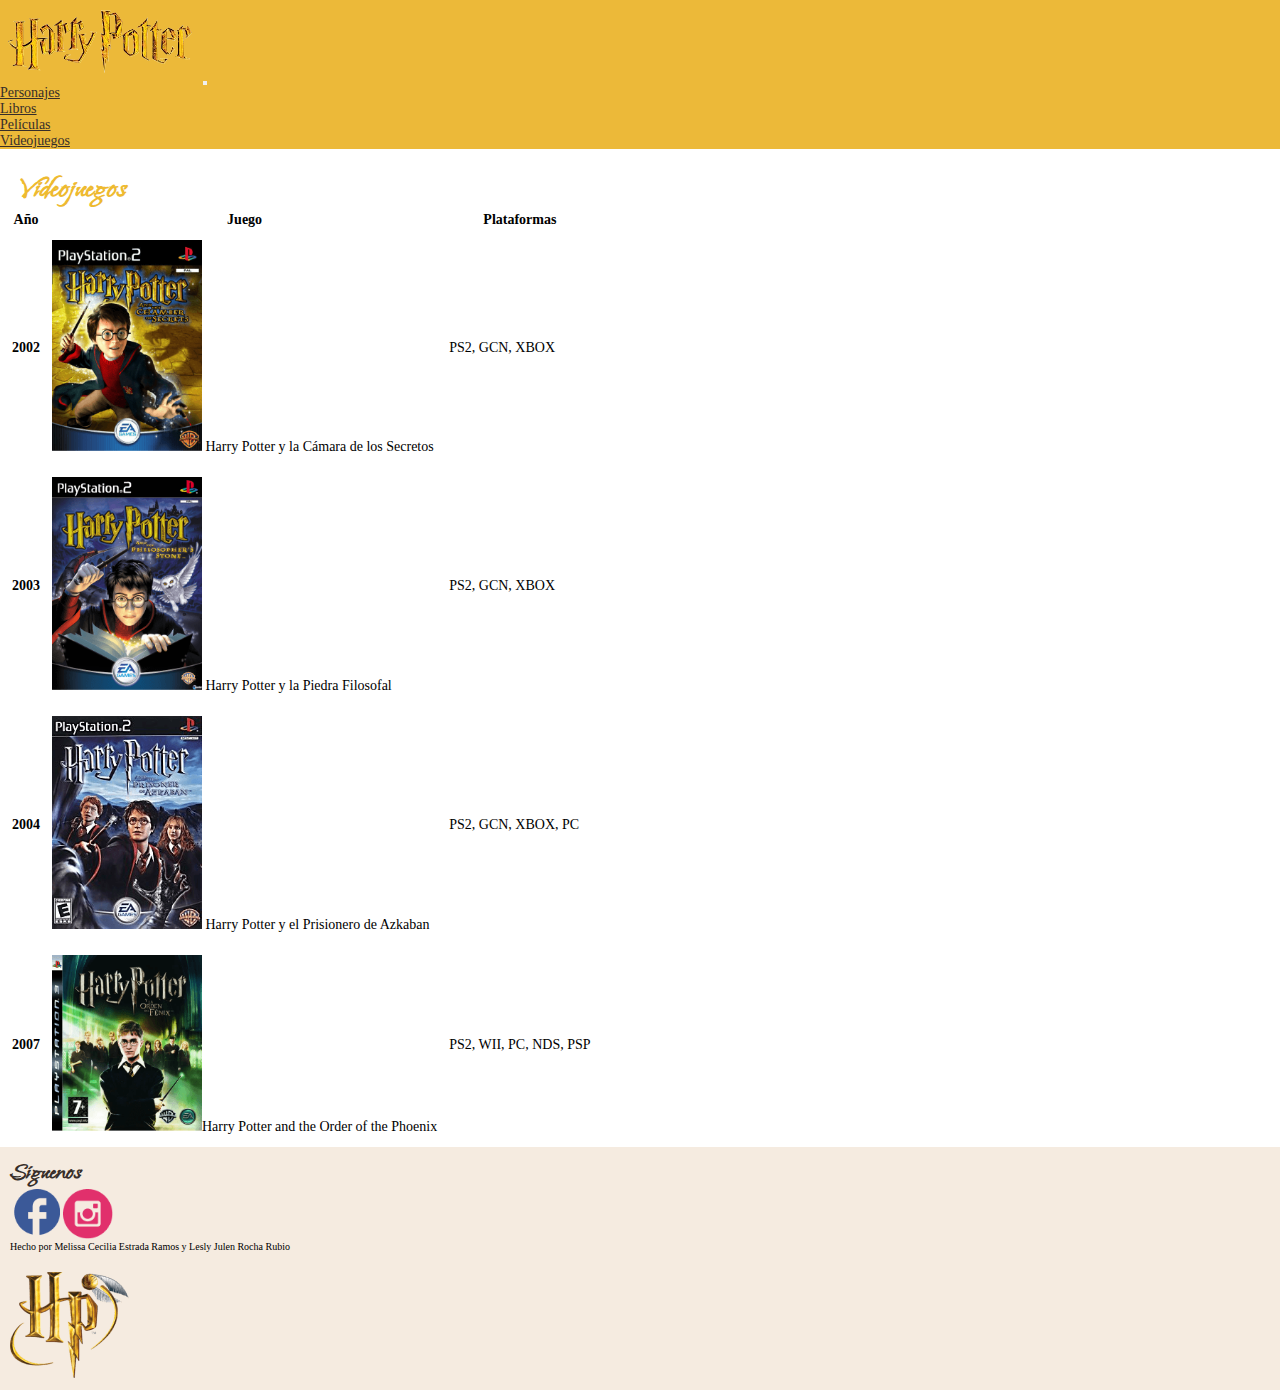
<file: html/videojuegos.html>
<!DOCTYPE html>
<html lang="en">
<head>
    <meta charset="UTF-8">
    <meta name="viewport" content="width=device-width, initial-scale=1.0">
    <title>Enciclopedia HP</title>
    <link rel="shortcut icon" href="../assets/ico/hp_ico.png" type="image/x-icon">
    <link rel="stylesheet" href="../style.css">
    <link rel="stylesheet" href="https://fonts.googleapis.com/css2?family=Playfair+Display&family=Island+Moments">
    <link href="https://cdn.jsdelivr.net/npm/bootstrap@5.3.2/dist/css/bootstrap.min.css" rel="stylesheet" integrity="sha384-T3c6CoIi6uLrA9TneNEoa7RxnatzjcDSCmG1MXxSR1GAsXEV/Dwwykc2MPK8M2HN" crossorigin="anonymous">
</head>
<body>
  <header>
    <nav class="navbar navbar-yellow navbar-expand-lg">
        <div class="container-fluid">
          <a class="navbar-brand" href="../index.html"><img src="../assets/png/hp_logo.png" alt="logo harry potter"></a>
          <button class="navbar-toggler" type="button" data-bs-toggle="collapse" data-bs-target="#navbarNavDropdown" aria-controls="navbarNavDropdown" aria-expanded="false" aria-label="Toggle navigation">
            <span class="navbar-toggler-icon"></span>
          </button>
          <div class="collapse navbar-collapse" id="navbarNavDropdown">
            <ul class="navbar-nav">
              <li class="nav-item navitem-brown">
                <a class="nav-link" href="../html/personajes.html">Personajes</a>
              </li>
              <li class="nav-item navitem-brown">
                <a class="nav-link" href="../html/libros.html">Libros</a>
              </li>
              <li class="nav-item navitem-brown">
                <a class="nav-link"  href="../html/peliculas.html">Películas</a>
              </li>
              <li class="nav-item navitem-brown">
                <a class="nav-link" href="../html/videojuegos.html">Videojuegos</a>
              </li>
            </ul>
          </div>
        </div>
      </nav>
  </header>
    <main>
      <section class="main--section column--p">
        <h1 class="title--gold">Videojuegos</h1>
        <table class="table">
          <thead>
            <tr>
              <th scope="col">Año</th>
              <th scope="col">Juego</th>
              <th scope="col">Plataformas</th>
            </tr>
          </thead>
          <tbody>
            <tr>
              <th scope="row" class="column--p">2002</th>
              <td class="col personajes--img column--p"><img src="../assets/png/camaraSecretos_PS2.png" alt="portada videojuego HP y la camara de los secretos PS2">
                Harry Potter y la Cámara de los Secretos </td>
                <td class="column--p">PS2, GCN, XBOX </td>
            </tr>
            <tr>
              <th scope="row" class="column--p">2003</th>
              <td class="col personajes--img column--p"><img src="../assets/png/piedraFilosofal_PS2.png" alt="portada videojuego HP y la piedra filosofal PS2">
                Harry Potter y la Piedra Filosofal </td>
                <td class="column--p">PS2, GCN, XBOX </td>
            </tr>
            <tr>
              <th scope="row" class="column--p">2004</th>
              <td class="col personajes--img column--p"><img src="../assets/png/azkaban_PS2.png" alt="portada videojuego HP y el prisionero de askaban PS2">
                Harry Potter y el Prisionero de Azkaban </td>
                <td class="column--p">PS2, GCN, XBOX, PC </td>
            </tr>
            <tr>
              <th scope="row" class="column--p">2007</th>
              <td class="col personajes--img column--p"><img src="../assets/png/ordenFenix_ps2.png" alt="portada videojuego HP y la orden del fenix PS3">Harry Potter and the Order of the Phoenix </td>
                <td class="column--p">PS2, WII, PC, NDS, PSP </td>
            </tr>
          </tbody>
        </table>
      </section>
        
    </main>
    <footer>
      <div class="container">
        <div class="row">
          <div class="col">
            <h3 class="footer--title">Síguenos</h3>
            <a href="#"  class="footer--img"><img src="../assets/ico/fb_ico.png" alt="acceso a facebook"></a>
            <a href="#"  class="footer--img"><img src="../assets/ico/ig_ico.png" alt="acceso a instagram"></a>
            <br><p>Hecho por Melissa Cecilia Estrada Ramos y Lesly Julen Rocha Rubio</p>
          </div>
          <div class="col-md-8">
          </div>
          <div class="col">
            <img src="../assets/png/hp_logo_hp.png" alt="logo de harry potter">
          </div>
        </div>
      </div>
    </footer>

    <script src="https://cdn.jsdelivr.net/npm/bootstrap@5.3.2/dist/js/bootstrap.bundle.min.js" integrity="sha384-C6RzsynM9kWDrMNeT87bh95OGNyZPhcTNXj1NW7RuBCsyN/o0jlpcV8Qyq46cDfL" crossorigin="anonymous"></script>
</body>
</html>
</file>
<file: style.css>
:root{
    --darkRed-GF:#740001;
    --gold-GF:#eeba30;
    --darkGreen-SL:#1a472a;
    --lightGray-SL:#aaaaaa;
    --darkBlue-RV:#0e1a40;
    --lightGray-RV:#bebebe;
    --yellow-HF:#ecb939;
    --darkBrown-HF:#372e29;

}
* {
    box-sizing: border-box;
    margin: 0;
    padding: 0; }
html{
    font-size: 62.5%;
}

/**********************       HEADER   *******************/
.navbar-red{
    background-color: var(--darkRed-GF);
}
.navitem-gold a{
    color: var(--gold-GF);
    font-size: 1.4rem;
}
.navbar-blue{
    background-color: var(--darkBlue-RV);
}
.navbar-yellow{
    background-color: var(--yellow-HF);
}
.navitem-brown a{
    color:var(--darkBrown-HF);
    font-size: 1.4rem;
}
.navbar-green{
    background-color: var(--darkGreen-SL)
}
.navitem-gray a{
    color: var(--lightGray-SL);
    font-size: 1.4rem;
}
.navbar-gray{
    background-color: var(--lightGray-RV);
}
.navbar-brand img{
    width: 200px;
}
.nav-item a{ 
    font-size: 1.4rem;
}
.navbar-nav li{
    display: flex;
    justify-content: space-between;
    font-weight: 500;
}

.header-wp img{
    width:1261px;
}
/**********************     HTML/INDEX  *******************/
.main--homePage{
    margin-left: 10px;
}
.title--gold{
    font-family:'Island Moments',sans-serif ;
    color: var(--gold-GF);
    font-size: 2.8rem;
}
.column--p p{
    font-size: 1.4rem;
}
/***********    VIDEOJUEGOS    *********************/
.column--p{
    font-size: 1.4rem;
}

/**********************      FOOTER   *******************/
footer{
    background-color: #f5ebe0;
}
.col{
    padding: 10px;
}
.footer--title{
    font-family:'Island Moments',sans-serif ;
    color: var(--darkBrown-HF);
    font-size: 2.8rem;
}
.footer--img img{
    width:50px;
}

/**********************    HTML/PERSONAJES ****************/
.main--section{
    margin: 20px auto 0 10px;

}
.personajes--img img{
    width: 150px;
}

/**********************    HTML/LIBROS ****************/
.main--section h1{
    font-size: 3.6rem;
    margin: 20px auto 0 10px;
}
.main-section--info .column--p{
    display: flex;
    flex-direction: column;
    justify-content: center;
}
</file>
